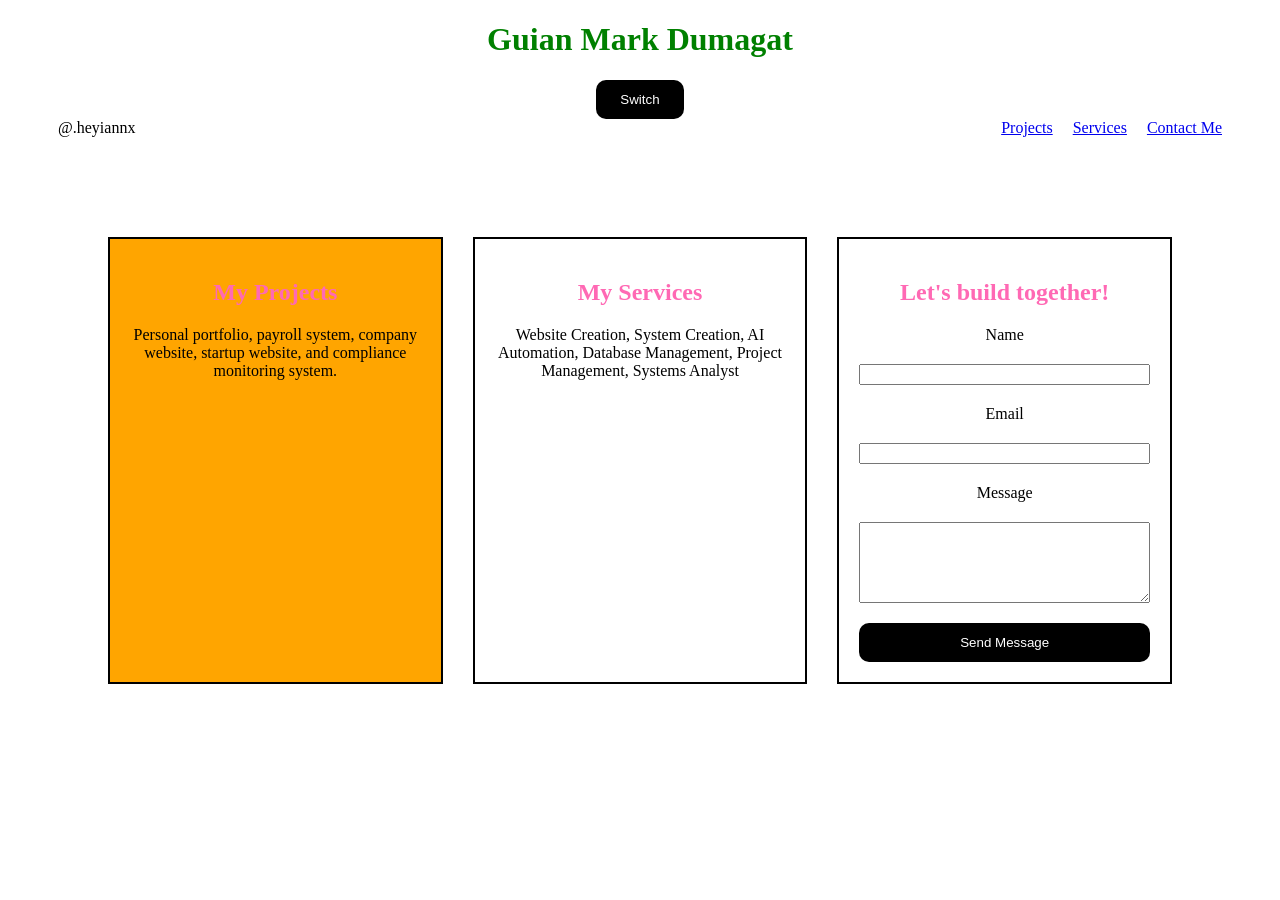
<file: index.html>
<!DOCTYPE html>
<html lang="en">

<head>
    <meta charset="UTF-8">
    <meta name="viewport" content="width=device-width, initial-scale=1.0">
    <title>My Portfolio</title>
    <link rel="stylesheet" href="style.css">
</head>

<body>
    <h1>Guian Mark Dumagat</h1>

     <button id="switch">Switch</button>
    <header>
        <nav>
            <span>@.heyiannx</span>
            <ul>
                <li><a href="#projects">Projects</a></li>
                <li><a href="#services">Services</a></li>
                <li><a href="#contact">Contact Me</a></li>
            </ul>
        </nav>
    </header>

    <main>
        <section id="projects">
            <h2 class="projects">My Projects</h2>
            <p>Personal portfolio, payroll system, company website, startup website, and compliance monitoring system.
            </p>
        </section>

        <section id="services">
            <h2 class="services">My Services</h2>
            <p>Website Creation, System Creation, AI Automation, Database Management, Project Management, Systems
                Analyst</p>
        </section>

        <section id="contact">
            <h2 class="contact">Let's build together!</h2>
            <form action="#">
                <!-- Name -->
                <label for="name">Name</label>
                <input type="text" id="name" name="name" required>

                <!-- Email -->
                <label for="email">Email</label>
                <input type="email" name="email" id="email" required>

                <!-- Message -->
                <label for="message">Message</label>
                <textarea name="message" id="message" rows="5" required></textarea>

                <!-- Submit -->
                <button type="submit">Send Message</button>
            </form>
        </section>
    </main>

    <!-- <script src="script.js"></script> -->
</body>
</html>
</file>
<file: style.css>
body {
    text-align: center;
}

ul {
    list-style: none;
}

nav {
    display: flex;
    justify-content: space-between;
    align-items: center;
    margin-left: 50px;
    margin-right: 50px;
}

nav ul {
    display: flex;
    gap: 20px;
    padding: 0;
    margin: 0;
}

main {
    display: flex;
    flex-wrap: wrap;
    gap: 30px;
    padding: 50px;
    margin: 50px;
}

main section {
    flex: 1;
    min-width: 280px;
    border: 2px solid black;
    padding: 20px
}

form {
    display: flex;
    flex-direction: column;
    gap: 20px;
}

@media (max-width: 600px) {
    nav {
        flex-direction: column;
        gap: 15px;
    }

    nav ul {
        flex-direction: column;
        text-align: center;
    }

    main {
        padding: 15px;
        margin: 10px;
        gap: 20px;
    }

    main section {
        flex: 1 1 100%;
        min-width: 0;
        padding: 15px;
    }

    h1 {
        font-size: 100px;
        color: red;
    }
}

@media (max-width: 768px) {
    h2 {
        font-size: 48px;
        color: blue;
    }
}

nav a {
    transition: color 0.5s ease;
}

nav a:hover {
    color: pink;
}

button {
    background-color: black;
    color: white;
    padding: 12px 24px;
    border: none;
    border-radius: 10px;
    transition: background-color 1s ease;
}

button:hover {
    background-color: pink;
    color: black;
}

h2 {
    color: hotpink;
}

h1 {
    color: green;
}

#projects {
    background-color: orange;

}
</file>
